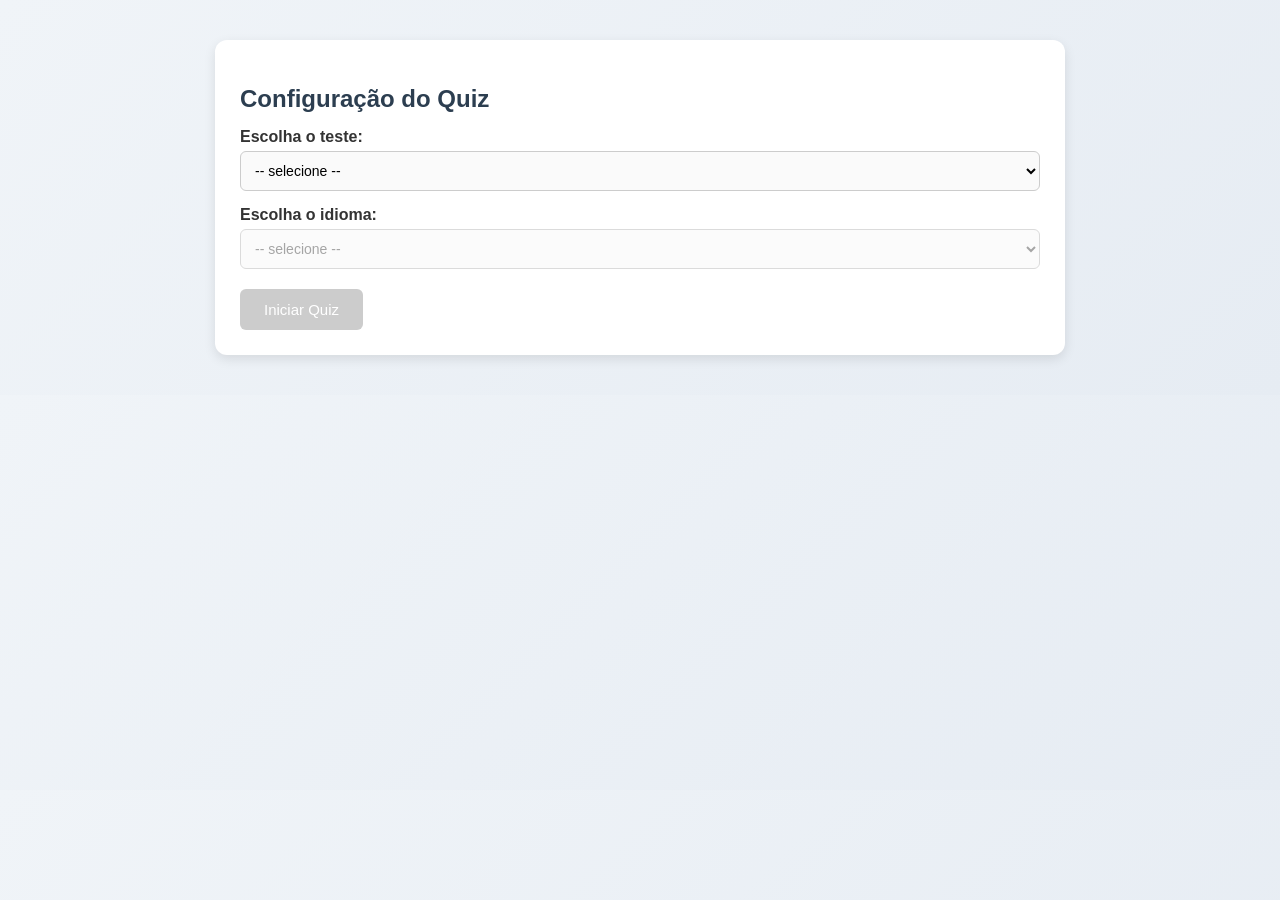
<file: index.html>
<!DOCTYPE html>
<html lang="pt-BR">
<head>
  <meta charset="UTF-8" />
  <title>Quiz Certificação</title>
  <meta name="viewport" content="width=device-width, initial-scale=1" />
  <link rel="stylesheet" href="style.css" />
</head>
<body>
  <!-- Configuração inicial -->
  <div id="config">
    <h2>Configuração do Quiz</h2>

    <!-- 1. Escolha do curso/teste -->
    <label for="curso">Escolha o teste:</label>
    <select id="curso">
      <option value="">-- selecione --</option>
      <option value="especialistaOS">Especialista OutSystems</option>
      <option value="agenteIA">Agente de IA</option>
    </select>

    <!-- 2. Escolha do idioma -->
    <label for="idioma">Escolha o idioma:</label>
    <select id="idioma" disabled>
      <option value="">-- selecione --</option>
    </select>

    <button id="btnIniciar" type="button" disabled>Iniciar Quiz</button>
  </div>

  <!-- Barra de topo (inicialmente escondida) -->
  <div id="cronometro" style="display:none;">Tempo restante: <span id="tempo">90:00</span></div>
  <div id="barraProgresso" style="display:none;"><div id="progresso"></div></div>

  <!-- Conteúdo central (inicialmente escondido) -->
  <div class="container" style="display:none;">
    <h1 id="tituloQuiz"></h1>
    <form id="quizForm"></form>
    <button type="button" onclick="validarQuiz()" id="btnFinalizar">Finalizar Teste</button>
    <div id="resultado"></div>
  </div>

  <!-- Scripts -->
  <script src="mensagens.js"></script>
  <script src="script.js"></script>
</body>
</html>
</file>
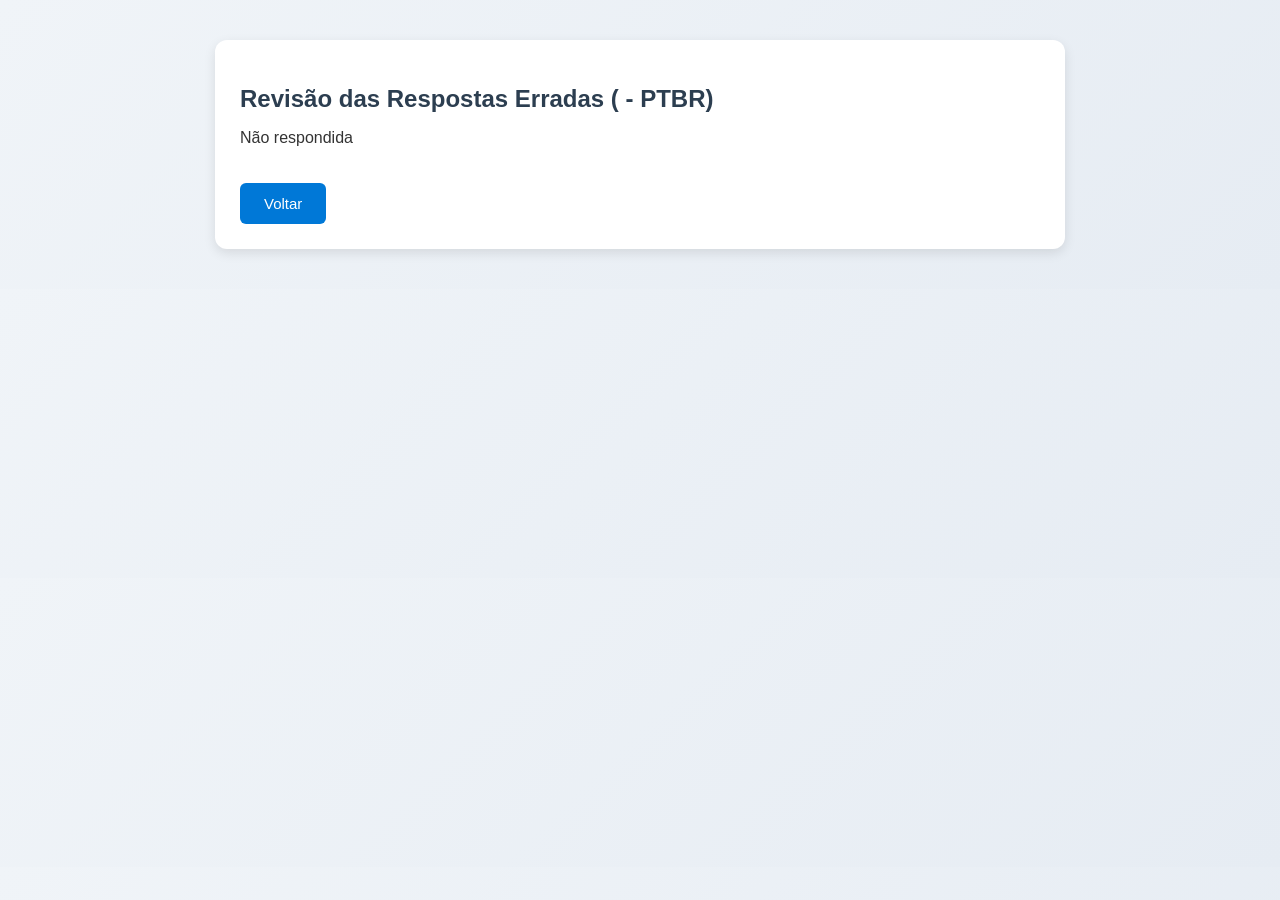
<file: respostas.html>
<!DOCTYPE html>
<html lang="pt-BR">
<head>
  <meta charset="UTF-8">
  <title>Respostas Erradas</title>
  <link rel="stylesheet" href="style.css">
</head>
<body>
  <div id="respostas-container" class="container">
    <h2 id="tituloRespostas"></h2>
    <div id="respostas"></div>
    <button id="btnVoltar" onclick="window.location.href='index.html'"></button>
  </div>

  <!-- Scripts -->
  <script src="mensagens.js"></script>
  <script src="respostas.js"></script>
</body>
</html>
</file>
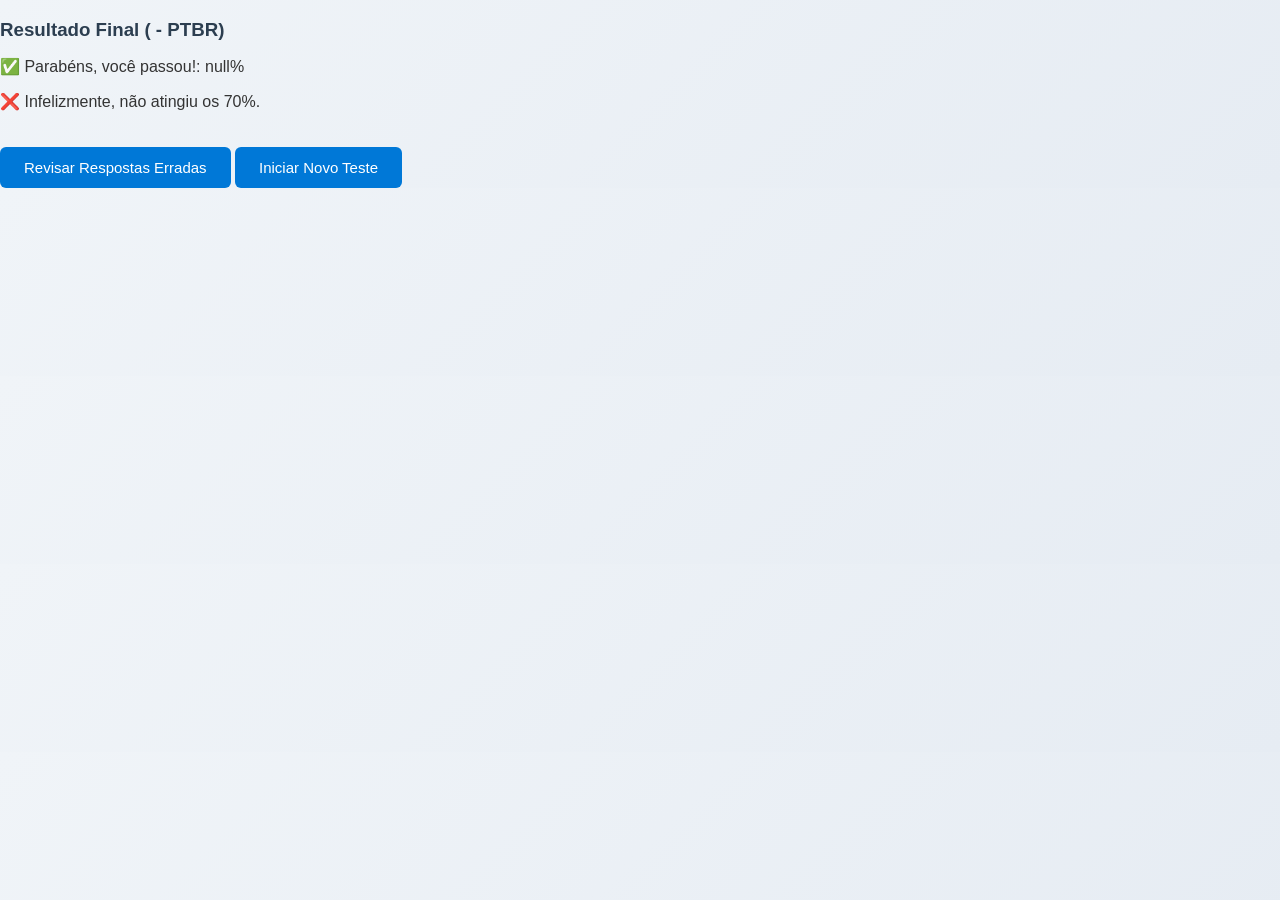
<file: resultado.html>
<!DOCTYPE html>
<html lang="pt-BR">
<head>
  <meta charset="UTF-8">
  <title>Resultado Final</title>
  <link rel="stylesheet" href="style.css">
</head>
<body>
  <div id="resultado"></div>

  <script src="mensagens.js"></script>
  <script>
    const pontuacaoFinal = localStorage.getItem("pontuacaoFinal");
    const passou = localStorage.getItem("passou") === "true";
    const curso = localStorage.getItem("curso") || "";
    const idioma = localStorage.getItem("idioma") || "PTBR";

    const msg = mensagens[idioma] || mensagens.PTBR;

    document.getElementById("resultado").innerHTML = `
      <h3>${msg.resultadoTitulo} (${curso} - ${idioma})</h3>
      <p>${msg.passou}: ${pontuacaoFinal}%</p>
      <p>${passou ? msg.passou : msg.naoPassou}</p>
      <button onclick="window.location.href='respostas.html'">${msg.respostaerrada}</button>
      <button onclick="window.location.href='index.html'">${msg.novoTeste}</button>
    `;
  </script>
</body>
</html>
</file>
<file: style.css>
/* Fonte e fundo geral */
body {
  font-family: "Segoe UI", Roboto, Arial, sans-serif;
  margin: 0;
  padding: 0;
  background: linear-gradient(135deg, #f0f4f8, #e6ecf3);
  color: #333;
}

/* Cabeçalhos */
h1, h2, h3 {
  color: #2c3e50;
  margin-bottom: 10px;
}

/* Container principal */
.container, #config {
  max-width: 800px;
  margin: 40px auto;
  padding: 25px;
  background: #fff;
  border-radius: 12px;
  box-shadow: 0 4px 12px rgba(0,0,0,0.1);
}

/* Labels e selects */
label {
  display: block;
  margin: 15px 0 5px;
  font-weight: 600;
}

select {
  width: 100%;
  padding: 10px;
  border: 1px solid #ccc;
  border-radius: 6px;
  font-size: 14px;
  background: #fafafa;
  transition: border-color 0.3s;
}

select:focus {
  border-color: #0078d7;
  outline: none;
}

/* Botões */
button {
  margin-top: 20px;
  padding: 12px 24px;
  background: #0078d7;
  color: #fff;
  border: none;
  border-radius: 6px;
  font-size: 15px;
  cursor: pointer;
  transition: background 0.3s, transform 0.2s;
}

button:disabled {
  background: #ccc;
  cursor: not-allowed;
}

button:hover:not(:disabled) {
  background: #005a9e;
  transform: translateY(-2px);
}

/* Perguntas */
.question {
  margin-bottom: 20px;
  padding: 20px;
  background: #fdfdfd;
  border: 1px solid #e0e0e0;
  border-radius: 8px;
  transition: box-shadow 0.3s;
}

.question:hover {
  box-shadow: 0 2px 8px rgba(0,0,0,0.08);
}

/* Cronômetro e barra de progresso */
#cronometro {
  font-weight: bold;
  margin-bottom: 15px;
  text-align: center;
  font-size: 16px;
}

#barraProgresso {
  width: 100%;
  background: #e0e0e0;
  height: 12px;
  border-radius: 6px;
  margin-bottom: 25px;
}

#progresso {
  height: 12px;
  background: #0078d7;
  width: 100%;
  border-radius: 6px;
  transition: width 0.5s;
}

/* Resultado */
.resposta-card {
  margin-top: 25px;
  padding: 20px;
  border-radius: 8px;
  color: #fff;
  font-size: 16px;
}

.resposta-card.correta {
  background: #28a745;
}

.resposta-card.errada {
  background: #dc3545;
}

/* Respostas erradas */
.resposta-errada {
  margin-bottom: 20px;
  padding: 20px;
  background: #fff5f5;
  border: 1px solid #f5c2c2;
  border-radius: 8px;
}

/* Animação piscar */
.piscar {
  animation: piscar 1s infinite;
}

@keyframes piscar {
  0% { background-color: #0078d7; }
  50% { background-color: #dc3545; }
  100% { background-color: #0078d7; }
}
</file>
